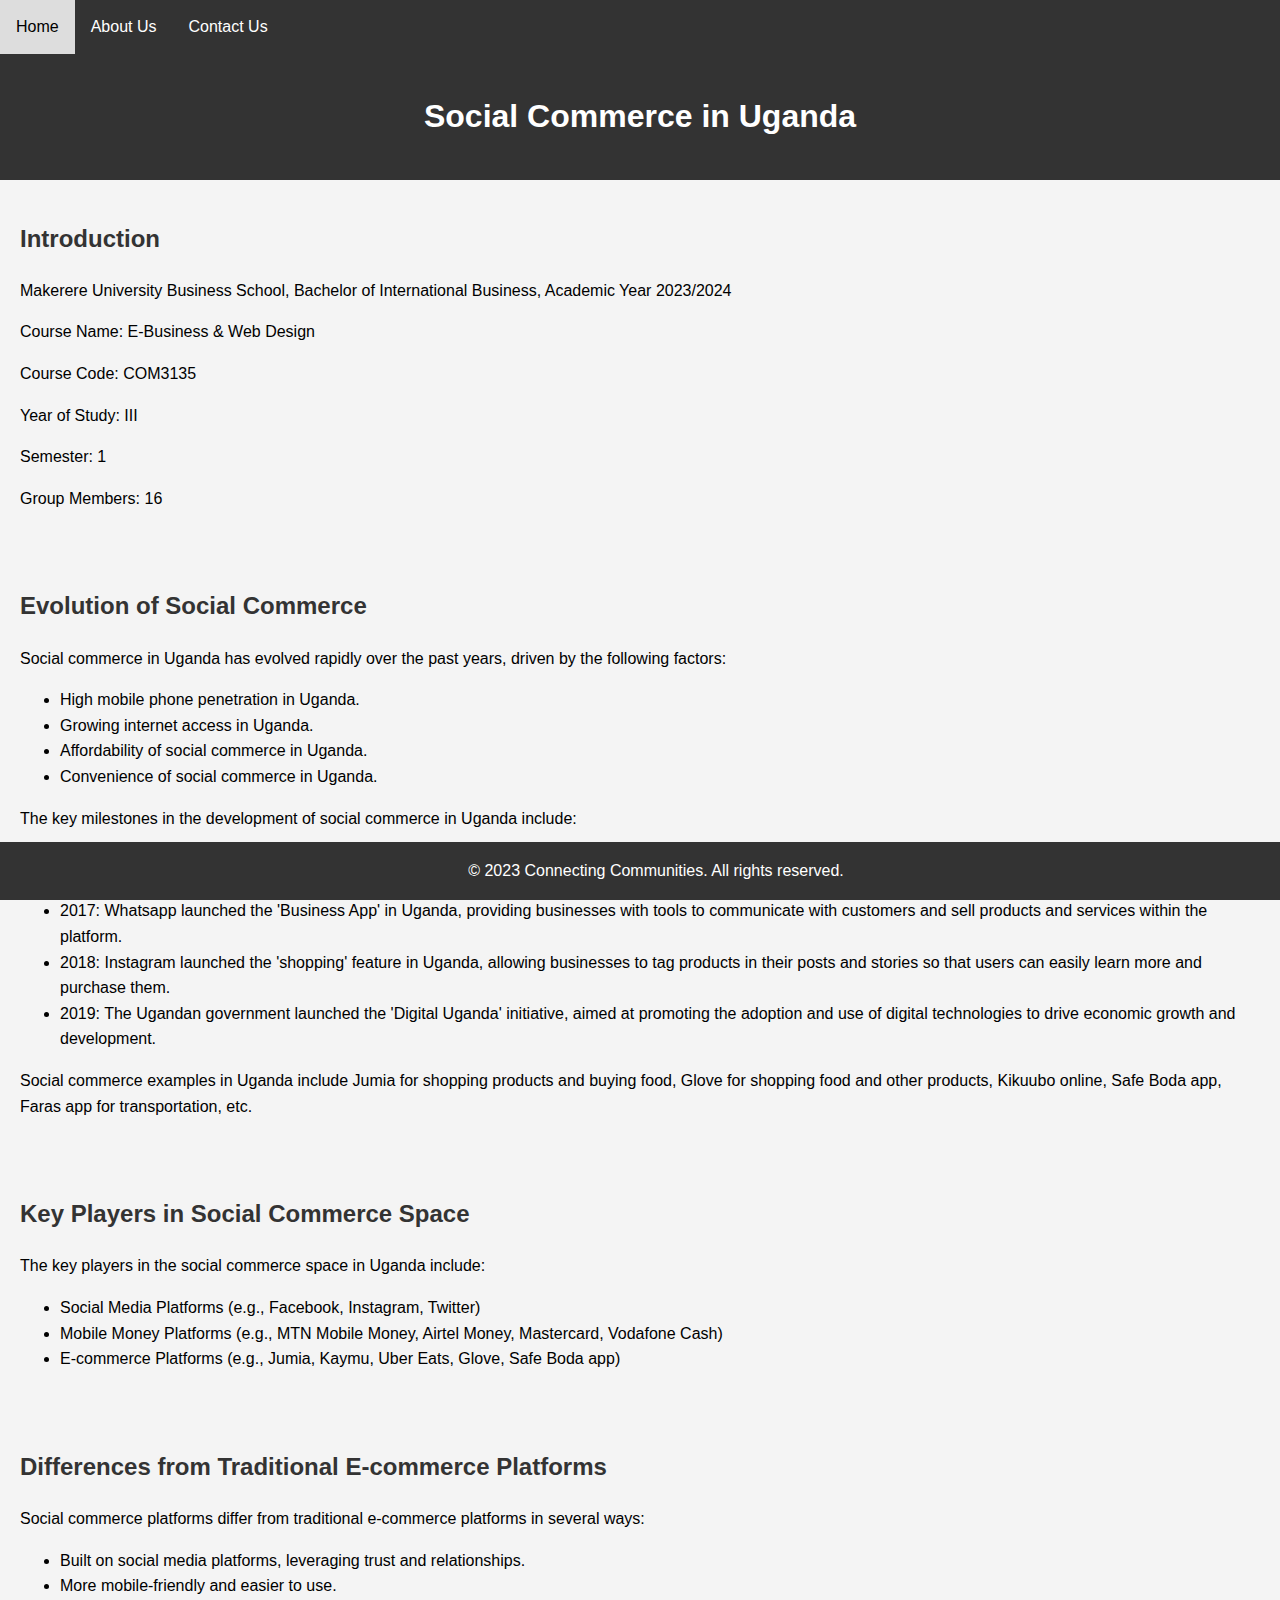
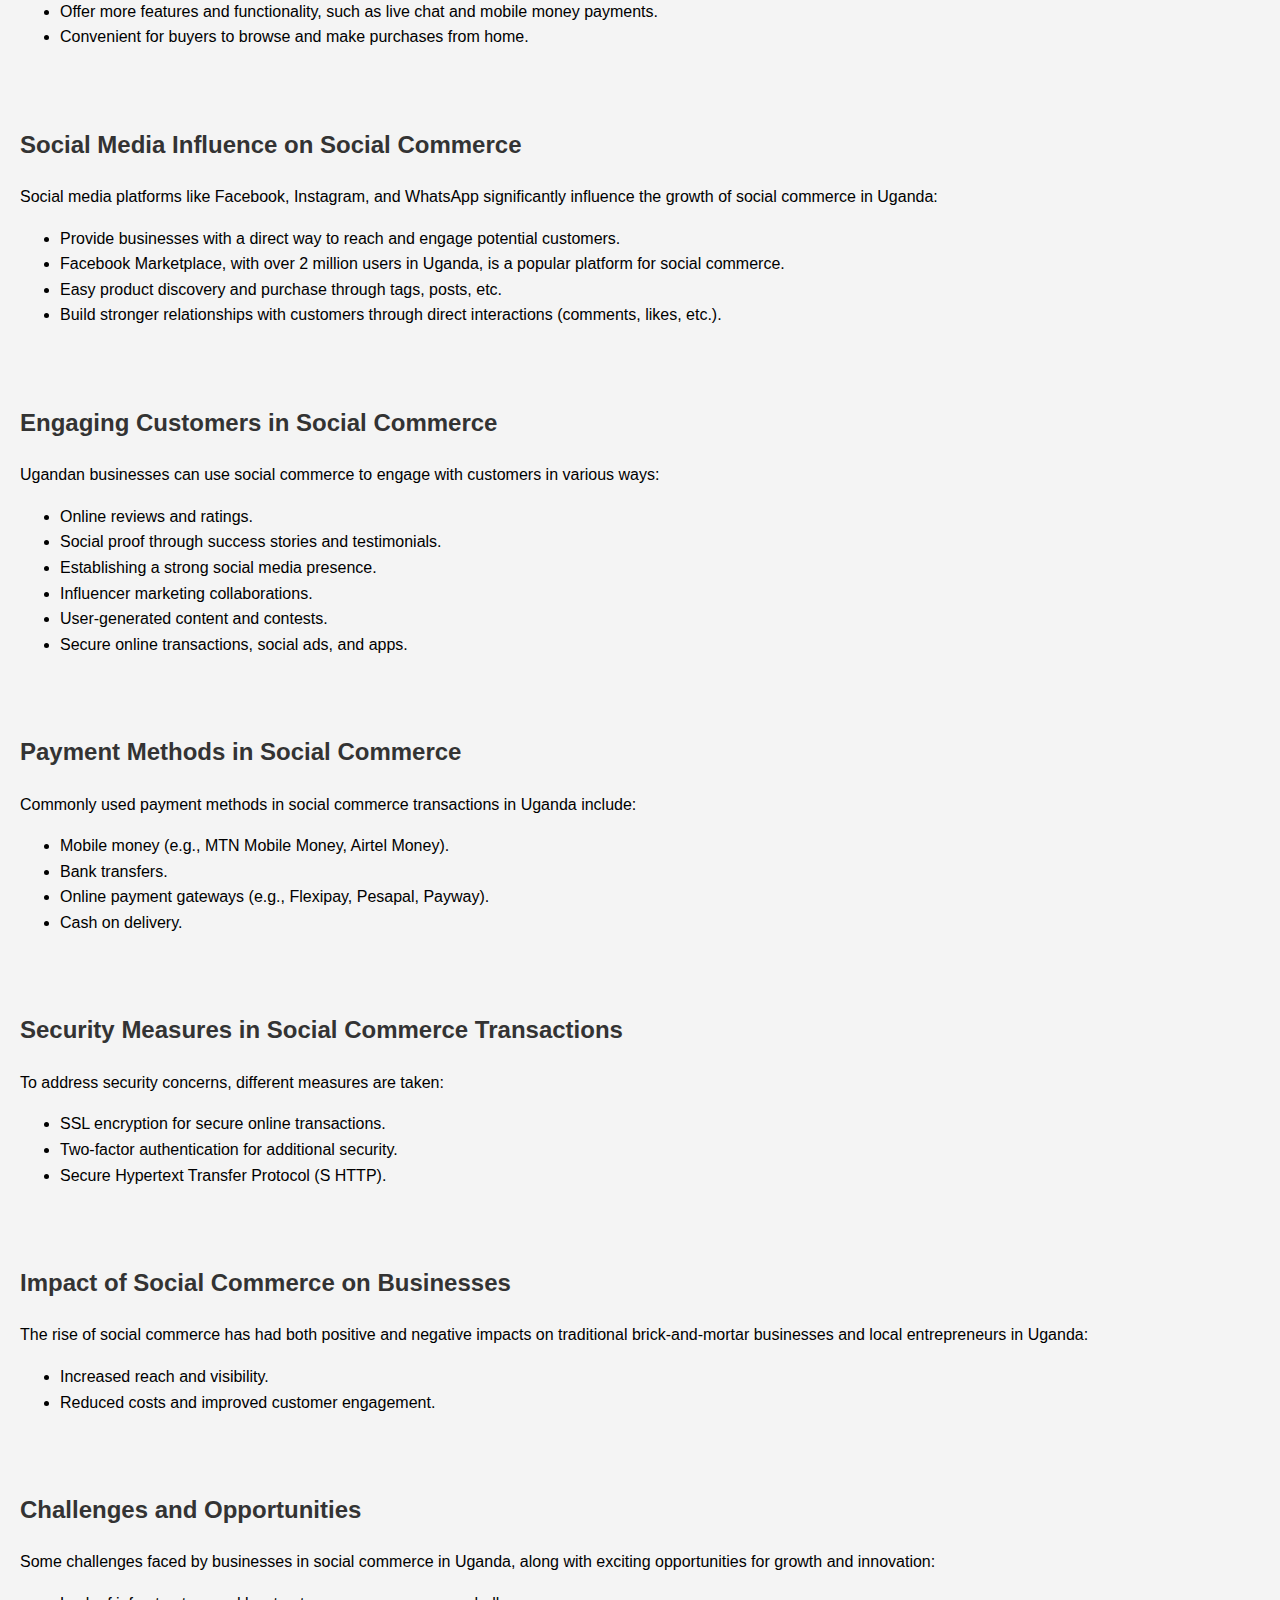
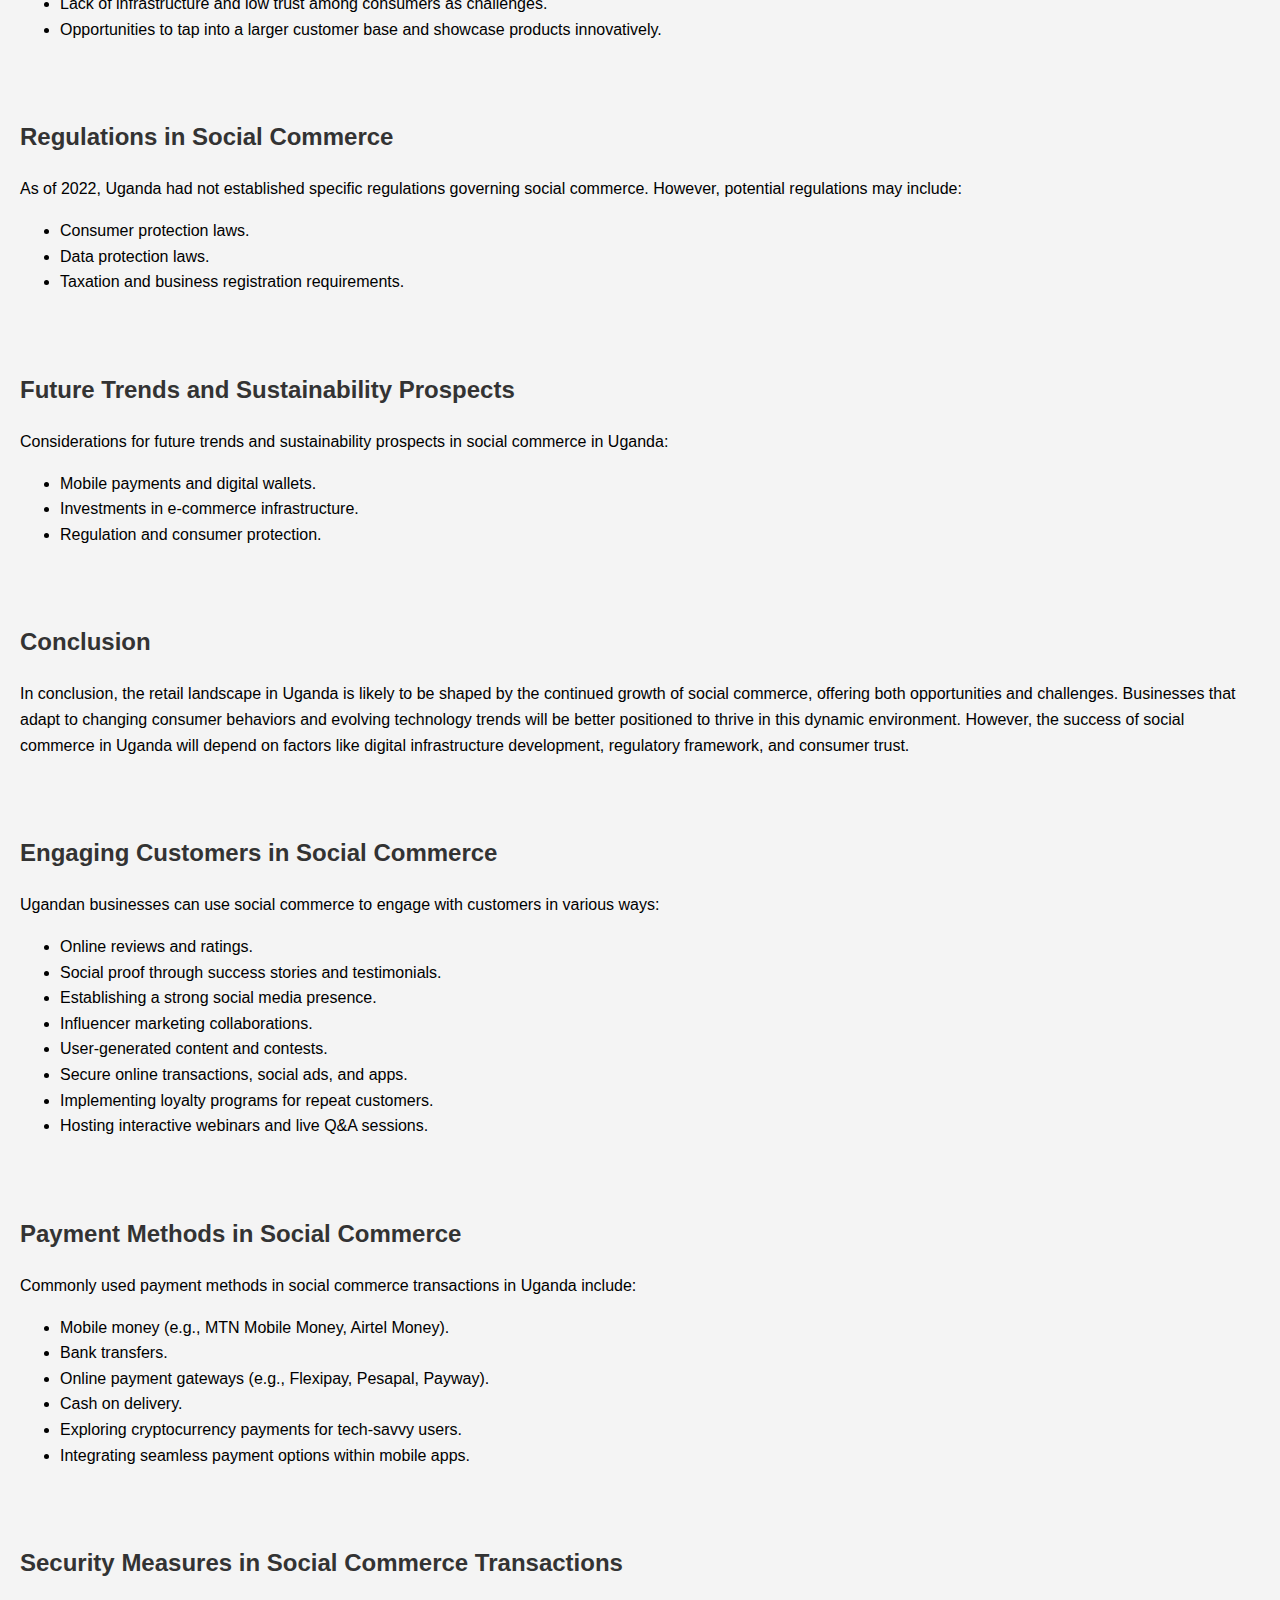
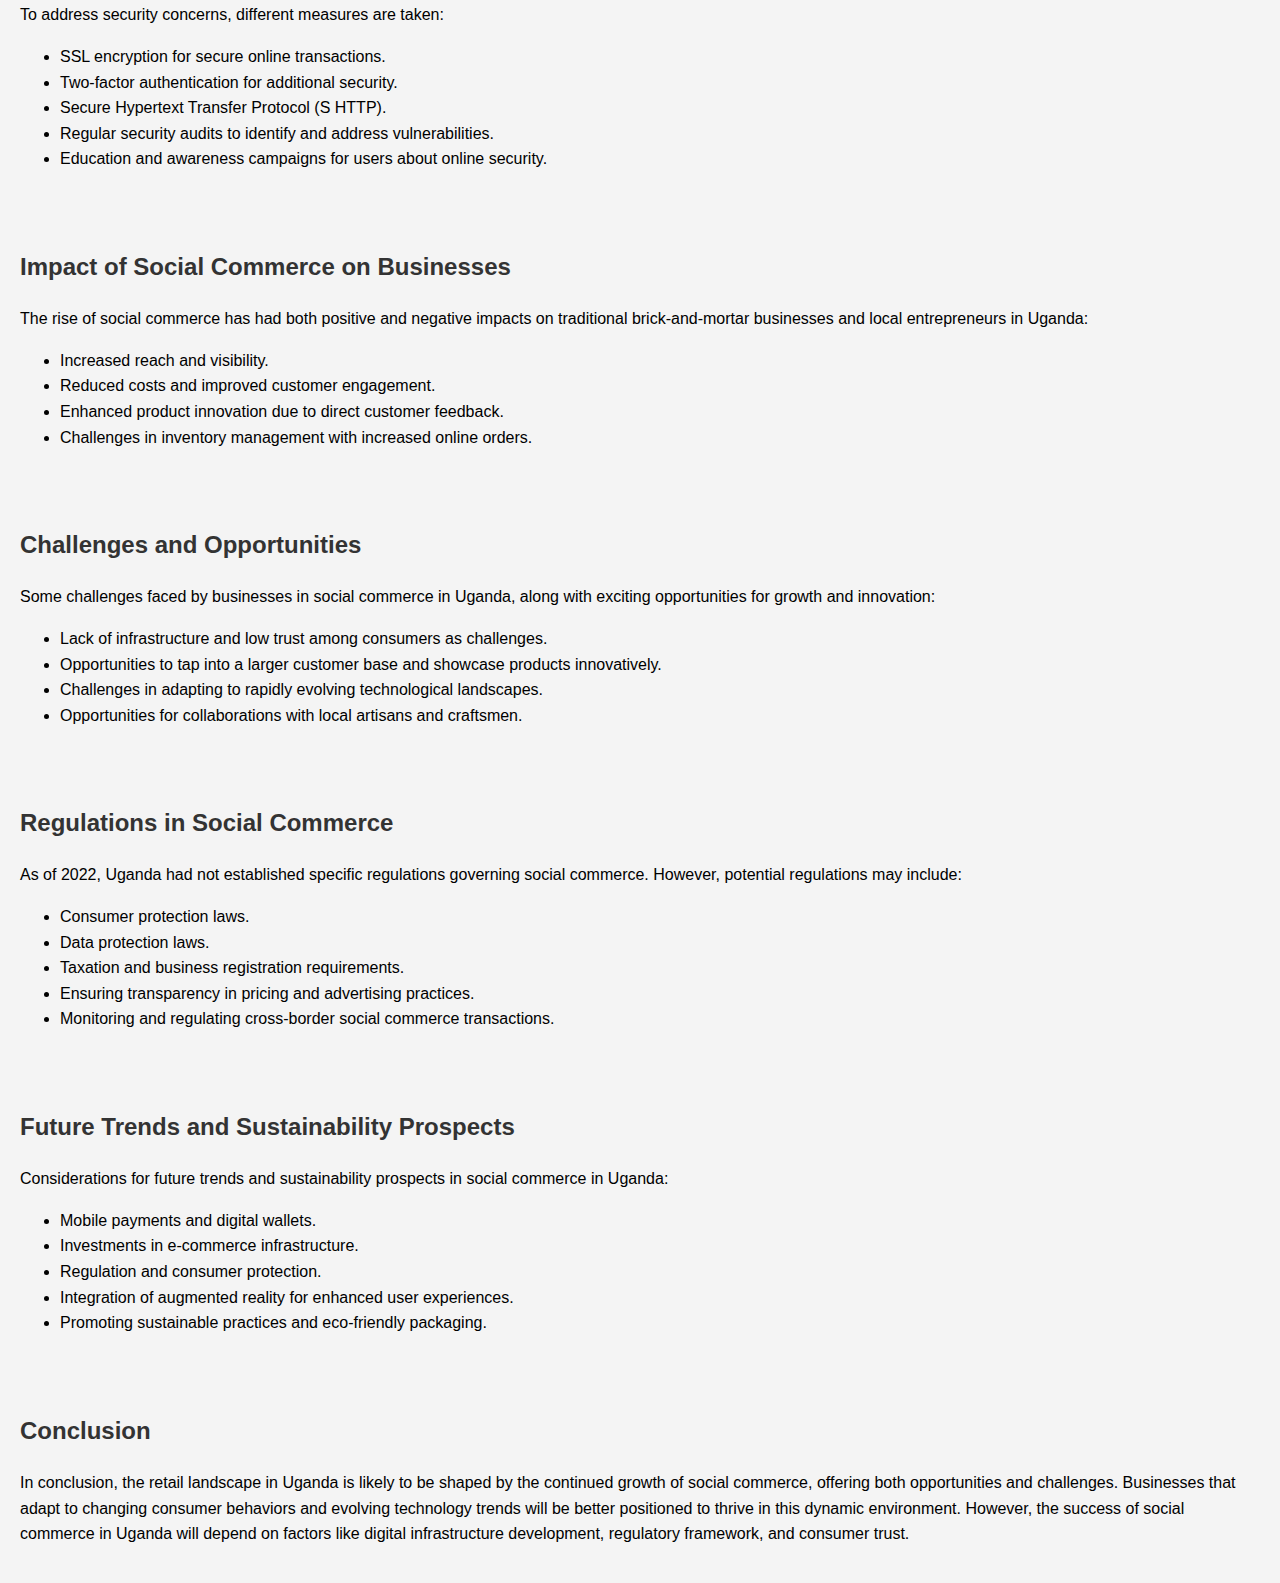
<file: index.html>
<!DOCTYPE html>
<html lang="en">

<head>
    <meta charset="UTF-8">
    <meta name="viewport" content="width=device-width, initial-scale=1.0">
    <title>Social Commerce in Uganda</title>
    <style>
        body {
            font-family: Arial, sans-serif;
            line-height: 1.6;
            margin: 0;
            padding: 0;
            background-color: #f4f4f4;
        }

        header {
            background-color: #333;
            color: white;
            padding: 1em;
            text-align: center;
        }

        section {
            padding: 20px;
        }

        h2 {
            color: #333;
        }

        p {
            margin-bottom: 1em;
        }

        footer {
            background-color: #333;
            color: white;
            text-align: center;
            padding: 1em;
            position: fixed;
            bottom: 0;
            width: 100%;
        }

        
    nav {
      background-color: #333;
      overflow: hidden;
    }

    nav a {
      float: left;
      display: block;
      color: white;
      text-align: center;
      padding: 14px 16px;
      text-decoration: none;
    }

    nav a:hover {
      background-color: #ddd;
      color: black;
    }
    </style>
</head>

       <nav>
        <a href="index.html">Home</a>
        <a href="aboutus.html">About Us</a>
        <a href="contactus.html">Contact Us</a>
        <!-- Add more links based on your website structure -->
    </nav>
    
<body>

    <header>
        <h1>Social Commerce in Uganda</h1>
    </header>

    <section id="introduction">
        <h2>Introduction</h2>
        <p>Makerere University Business School, Bachelor of International Business, Academic Year 2023/2024</p>
        <p>Course Name: E-Business & Web Design</p>
        <p>Course Code: COM3135</p>
        <p>Year of Study: III</p>
        <p>Semester: 1</p>
        <p>Group Members: 16</p>
    </section>

    <section id="evolution">
        <h2>Evolution of Social Commerce</h2>
        <p>Social commerce in Uganda has evolved rapidly over the past years, driven by the following factors:</p>
        <ul>
            <li>High mobile phone penetration in Uganda.</li>
            <li>Growing internet access in Uganda.</li>
            <li>Affordability of social commerce in Uganda.</li>
            <li>Convenience of social commerce in Uganda.</li>
        </ul>
        <p>The key milestones in the development of social commerce in Uganda include:</p>
        <ul>
            <li>2015: Facebook launched the 'marketplace' feature in Uganda, allowing users to buy and sell goods and services within the platform.</li>
            <li>2016: Twitter launched the 'shop module' feature in Uganda, allowing businesses to showcase their products and services directly within tweets.</li>
            <li>2017: Whatsapp launched the 'Business App' in Uganda, providing businesses with tools to communicate with customers and sell products and services within the platform.</li>
            <li>2018: Instagram launched the 'shopping' feature in Uganda, allowing businesses to tag products in their posts and stories so that users can easily learn more and purchase them.</li>
            <li>2019: The Ugandan government launched the 'Digital Uganda' initiative, aimed at promoting the adoption and use of digital technologies to drive economic growth and development.</li>
        </ul>
        <p>Social commerce examples in Uganda include Jumia for shopping products and buying food, Glove for shopping food and other products, Kikuubo online, Safe Boda app, Faras app for transportation, etc.</p>
    </section>

   <!-- More sections for key players, social commerce platforms, social media influence, etc. -->

<section id="key-players">
    <h2>Key Players in Social Commerce Space</h2>
    <p>The key players in the social commerce space in Uganda include:</p>
    <ul>
        <li>Social Media Platforms (e.g., Facebook, Instagram, Twitter)</li>
        <li>Mobile Money Platforms (e.g., MTN Mobile Money, Airtel Money, Mastercard, Vodafone Cash)</li>
        <li>E-commerce Platforms (e.g., Jumia, Kaymu, Uber Eats, Glove, Safe Boda app)</li>
    </ul>
</section>

<section id="platform-differences">
    <h2>Differences from Traditional E-commerce Platforms</h2>
    <p>Social commerce platforms differ from traditional e-commerce platforms in several ways:</p>
    <ul>
        <li>Built on social media platforms, leveraging trust and relationships.</li>
        <li>More mobile-friendly and easier to use.</li>
        <li>Offer more features and functionality, such as live chat and mobile money payments.</li>
        <li>Convenient for buyers to browse and make purchases from home.</li>
    </ul>
</section>

<section id="social-media-influence">
    <h2>Social Media Influence on Social Commerce</h2>
    <p>Social media platforms like Facebook, Instagram, and WhatsApp significantly influence the growth of social commerce in Uganda:</p>
    <ul>
        <li>Provide businesses with a direct way to reach and engage potential customers.</li>
        <li>Facebook Marketplace, with over 2 million users in Uganda, is a popular platform for social commerce.</li>
        <li>Easy product discovery and purchase through tags, posts, etc.</li>
        <li>Build stronger relationships with customers through direct interactions (comments, likes, etc.).</li>
    </ul>
</section>

<!-- More sections for engaging customers, payment methods, security measures, impact on businesses, challenges, opportunities, regulations, etc. -->

<section id="customer-engagement">
    <h2>Engaging Customers in Social Commerce</h2>
    <p>Ugandan businesses can use social commerce to engage with customers in various ways:</p>
    <ul>
        <li>Online reviews and ratings.</li>
        <li>Social proof through success stories and testimonials.</li>
        <li>Establishing a strong social media presence.</li>
        <li>Influencer marketing collaborations.</li>
        <li>User-generated content and contests.</li>
        <li>Secure online transactions, social ads, and apps.</li>
    </ul>
</section>

<section id="payment-methods">
    <h2>Payment Methods in Social Commerce</h2>
    <p>Commonly used payment methods in social commerce transactions in Uganda include:</p>
    <ul>
        <li>Mobile money (e.g., MTN Mobile Money, Airtel Money).</li>
        <li>Bank transfers.</li>
        <li>Online payment gateways (e.g., Flexipay, Pesapal, Payway).</li>
        <li>Cash on delivery.</li>
    </ul>
</section>

<section id="security-measures">
    <h2>Security Measures in Social Commerce Transactions</h2>
    <p>To address security concerns, different measures are taken:</p>
    <ul>
        <li>SSL encryption for secure online transactions.</li>
        <li>Two-factor authentication for additional security.</li>
        <li>Secure Hypertext Transfer Protocol (S HTTP).</li>
    </ul>
</section>



<section id="impact-on-businesses">
    <h2>Impact of Social Commerce on Businesses</h2>
    <p>The rise of social commerce has had both positive and negative impacts on traditional brick-and-mortar businesses and local entrepreneurs in Uganda:</p>
    <ul>
        <li>Increased reach and visibility.</li>
        <li>Reduced costs and improved customer engagement.</li>
        <!-- Add more points based on your content -->
    </ul>
</section>

<section id="challenges-opportunities">
    <h2>Challenges and Opportunities</h2>
    <p>Some challenges faced by businesses in social commerce in Uganda, along with exciting opportunities for growth and innovation:</p>
    <ul>
        <li>Lack of infrastructure and low trust among consumers as challenges.</li>
        <li>Opportunities to tap into a larger customer base and showcase products innovatively.</li>
       
    </ul>
</section>

<section id="regulations">
    <h2>Regulations in Social Commerce</h2>
    <p>As of 2022, Uganda had not established specific regulations governing social commerce. However, potential regulations may include:</p>
    <ul>
        <li>Consumer protection laws.</li>
        <li>Data protection laws.</li>
        <li>Taxation and business registration requirements.</li>
    </ul>
</section>

<section id="future-trends">
    <h2>Future Trends and Sustainability Prospects</h2>
    <p>Considerations for future trends and sustainability prospects in social commerce in Uganda:</p>
    <ul>
        <li>Mobile payments and digital wallets.</li>
        <li>Investments in e-commerce infrastructure.</li>
        <li>Regulation and consumer protection.</li>
     
    </ul>
</section>


<section id="conclusion">
    <h2>Conclusion</h2>
    <p>In conclusion, the retail landscape in Uganda is likely to be shaped by the continued growth of social commerce, offering both opportunities and challenges. Businesses that adapt to changing consumer behaviors and evolving technology trends will be better positioned to thrive in this dynamic environment. However, the success of social commerce in Uganda will depend on factors like digital infrastructure development, regulatory framework, and consumer trust.</p>
</section>


<section id="customer-engagement">
    <h2>Engaging Customers in Social Commerce</h2>
    <p>Ugandan businesses can use social commerce to engage with customers in various ways:</p>
    <ul>
        <li>Online reviews and ratings.</li>
        <li>Social proof through success stories and testimonials.</li>
        <li>Establishing a strong social media presence.</li>
        <li>Influencer marketing collaborations.</li>
        <li>User-generated content and contests.</li>
        <li>Secure online transactions, social ads, and apps.</li>
        <li>Implementing loyalty programs for repeat customers.</li>
        <li>Hosting interactive webinars and live Q&A sessions.</li>
       </ul>
</section>

<section id="payment-methods">
    <h2>Payment Methods in Social Commerce</h2>
    <p>Commonly used payment methods in social commerce transactions in Uganda include:</p>
    <ul>
        <li>Mobile money (e.g., MTN Mobile Money, Airtel Money).</li>
        <li>Bank transfers.</li>
        <li>Online payment gateways (e.g., Flexipay, Pesapal, Payway).</li>
        <li>Cash on delivery.</li>
        <li>Exploring cryptocurrency payments for tech-savvy users.</li>
        <li>Integrating seamless payment options within mobile apps.</li>
 
    </ul>
</section>

<section id="security-measures">
    <h2>Security Measures in Social Commerce Transactions</h2>
    <p>To address security concerns, different measures are taken:</p>
    <ul>
        <li>SSL encryption for secure online transactions.</li>
        <li>Two-factor authentication for additional security.</li>
        <li>Secure Hypertext Transfer Protocol (S HTTP).</li>
        <li>Regular security audits to identify and address vulnerabilities.</li>
        <li>Education and awareness campaigns for users about online security.</li>
    
    </ul>
</section>



<section id="impact-on-businesses">
    <h2>Impact of Social Commerce on Businesses</h2>
    <p>The rise of social commerce has had both positive and negative impacts on traditional brick-and-mortar businesses and local entrepreneurs in Uganda:</p>
    <ul>
        <li>Increased reach and visibility.</li>
        <li>Reduced costs and improved customer engagement.</li>
        <li>Enhanced product innovation due to direct customer feedback.</li>
        <li>Challenges in inventory management with increased online orders.</li>
    
    </ul>
</section>

<section id="challenges-opportunities">
    <h2>Challenges and Opportunities</h2>
    <p>Some challenges faced by businesses in social commerce in Uganda, along with exciting opportunities for growth and innovation:</p>
    <ul>
        <li>Lack of infrastructure and low trust among consumers as challenges.</li>
        <li>Opportunities to tap into a larger customer base and showcase products innovatively.</li>
        <li>Challenges in adapting to rapidly evolving technological landscapes.</li>
        <li>Opportunities for collaborations with local artisans and craftsmen.</li>
  
    </ul>
</section>

<section id="regulations">
    <h2>Regulations in Social Commerce</h2>
    <p>As of 2022, Uganda had not established specific regulations governing social commerce. However, potential regulations may include:</p>
    <ul>
        <li>Consumer protection laws.</li>
        <li>Data protection laws.</li>
        <li>Taxation and business registration requirements.</li>
        <li>Ensuring transparency in pricing and advertising practices.</li>
        <li>Monitoring and regulating cross-border social commerce transactions.</li>
       
    </ul>
</section>

<section id="future-trends">
    <h2>Future Trends and Sustainability Prospects</h2>
    <p>Considerations for future trends and sustainability prospects in social commerce in Uganda:</p>
    <ul>
        <li>Mobile payments and digital wallets.</li>
        <li>Investments in e-commerce infrastructure.</li>
        <li>Regulation and consumer protection.</li>
        <li>Integration of augmented reality for enhanced user experiences.</li>
        <li>Promoting sustainable practices and eco-friendly packaging.</li>
   
    </ul>
</section>


<section id="conclusion">
    <h2>Conclusion</h2>
    <p>In conclusion, the retail landscape in Uganda is likely to be shaped by the continued growth of social commerce, offering both opportunities and challenges. Businesses that adapt to changing consumer behaviors and evolving technology trends will be better positioned to thrive in this dynamic environment. However, the success of social commerce in Uganda will depend on factors like digital infrastructure development, regulatory framework, and consumer trust.</p>
</section>

<footer>
    &copy; 2023 Connecting Communities. All rights reserved.
</footer>

</body>

</html>
</file>
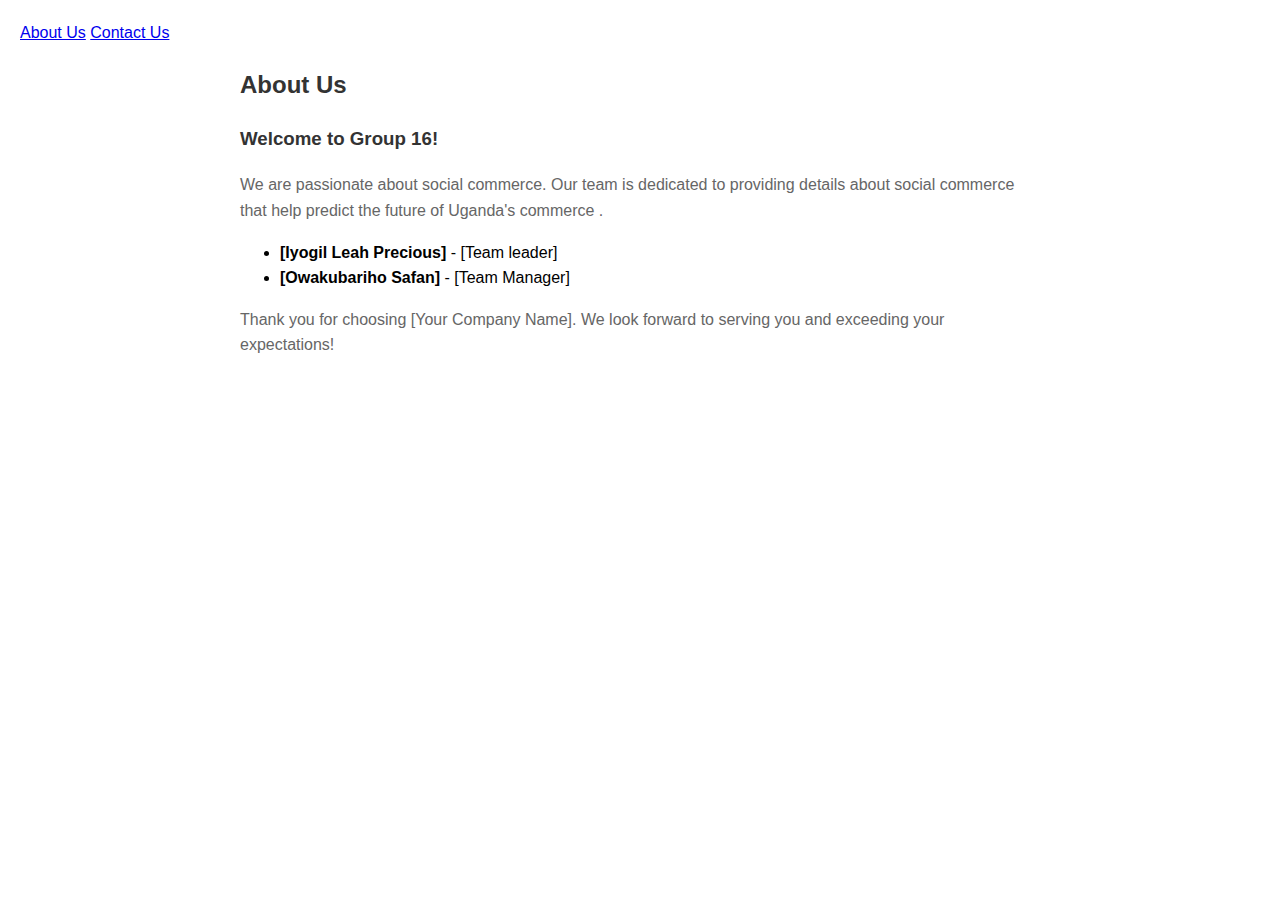
<file: aboutus.html>
<!DOCTYPE html>
<html lang="en">

<head>
    <meta charset="UTF-8">
    <meta name="viewport" content="width=device-width, initial-scale=1.0">
    <title>About Us</title>
    <style>
        body {
            font-family: Arial, sans-serif;
            line-height: 1.6;
            margin: 20px;
        }

        section {
            max-width: 800px;
            margin: auto;
        }

        h2 {
            color: #333;
        }

          h3 {
            color: #333;
        }

        p {
            color: #666;
        }

    
    </style>
</head>

     
        
<body>

     <nav>
        <a href="index.html"></a>
        <a href="aboutus.html">About Us</a>
        <a href="contactus.html">Contact Us</a>
    </nav>

    <section id="about-us">
        <h2>About Us</h2>

       <h3> Welcome to Group 16!</h3>
        <p> We are passionate about social commerce. Our team is dedicated to providing details about social commerce that help predict the future of Uganda's commerce .</p>

        <ul>
            <li><strong>[Iyogil Leah Precious]</strong> - [Team leader]</li>
            <li><strong>[Owakubariho Safan]</strong> - [Team Manager]</li>
            <!-- Add more team members as needed -->
        </ul>

        <p>Thank you for choosing [Your Company Name]. We look forward to serving you and exceeding your expectations!</p>
    </section>

</body>

</html>
</file>
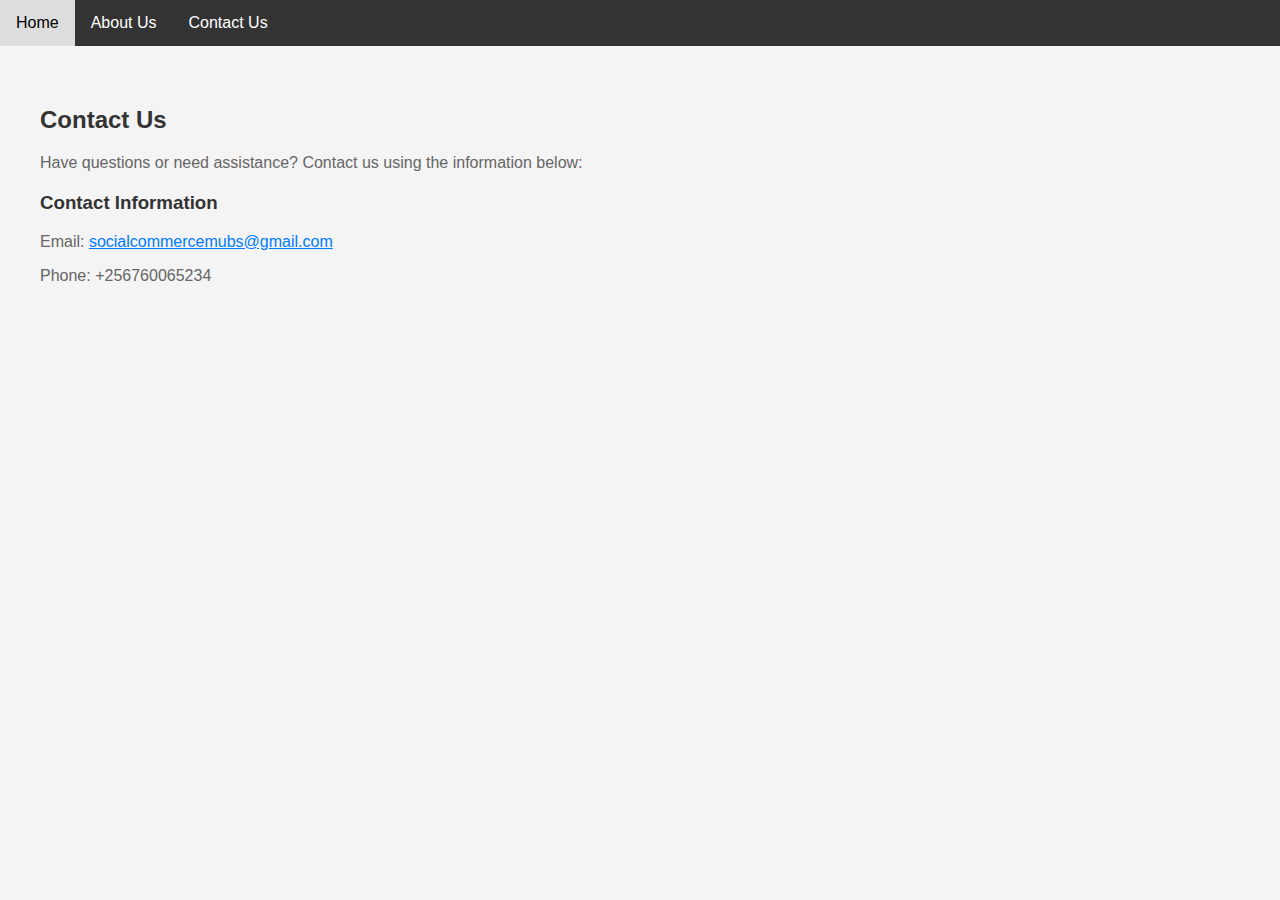
<file: contactus.html>
<!DOCTYPE html>
<html lang="en">

<head>
    <meta charset="UTF-8">
    <meta name="viewport" content="width=device-width, initial-scale=1.0">
    <style>
        body {
            font-family: Arial, sans-serif;
            margin: 0;
            padding: 0;
           background-color: #f4f4f4;
        }

        header {
            background-color: #333;
            padding: 10px;
            text-align: center;
        }

        #contact-us {
            padding: 40px;
        }

        #contact-us h2 {
            color: #333;
        }

        #contact-us p {
            color: #666;
        }

        .contact-details {
            margin-top: 20px;
            color: #444;
        }

        .contact-details h3 {
            color: #333;
        }

        .contact-details a {
            color: #007BFF;
        }

        
    nav {
      background-color: #333;
      overflow: hidden;
    }

    nav a {
      float: left;
      display: block;
      color: white;
      text-align: center;
      padding: 14px 16px;
      text-decoration: none;
    }

    nav a:hover {
      background-color: #ddd;
      color: black;
    }
    </style>
</head>

<body>



    <nav>
        <a href="index.html"> Home </a>
        <a href="aboutus.html">About Us</a>
        <a href="contactus.html">Contact Us</a>
        <!-- Add more links based on your website structure -->
    </nav>

    <div class="content">
        <!-- The rest of your content goes here -->
    </div>

    <section id="contact-us">
        <h2>Contact Us</h2>
        <p>Have questions or need assistance? Contact us using the information below:</p>

        <div class="contact-details">
            <h3>Contact Information</h3>
            <p>Email: <a href="socialcommercemubs@gmail.com">socialcommercemubs@gmail.com</a></p>
            <p>Phone: +256760065234</p>
        </div>
    </section>

</body>

</html>
</file>
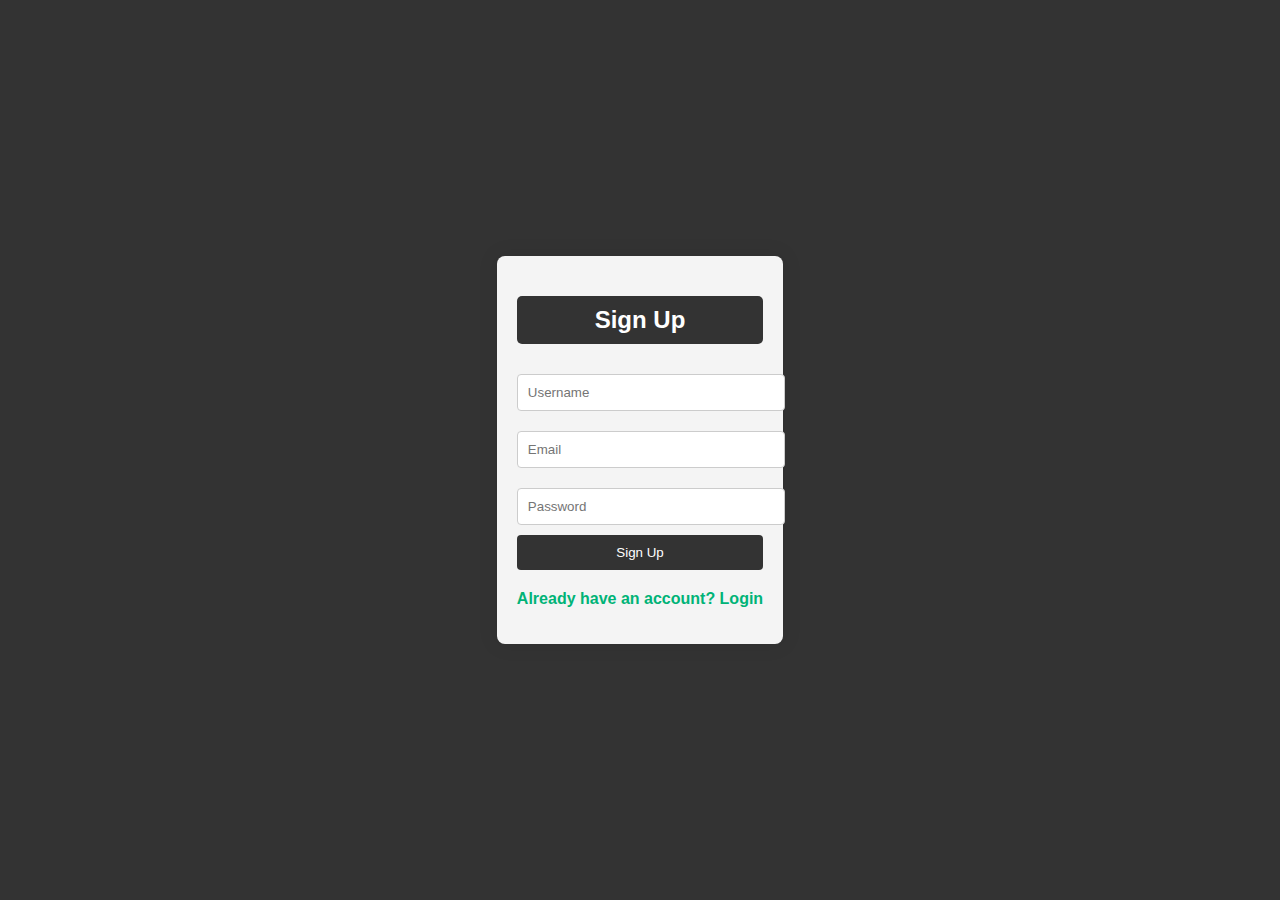
<file: signup.html>
<!DOCTYPE html>
<html>
<head>
    <title>Sign Up</title>
</head>
<body style="font-family: 'Arial', sans-serif; background-color: #333; color: #fff; text-align: center; display: flex; flex-direction: column; align-items: center; justify-content: center; height: 100vh; margin: 0;">

    <div style="background-color: rgba(255, 255, 255, 0.95); max-width: 400px; padding: 20px; box-shadow: 0 0 20px rgba(0, 0, 0, 0.1); text-align: center; border-radius: 8px;">

        <h2 style="background-color: #333; color: #fff; padding: 10px; border-radius: 5px; margin-bottom: 20px;">Sign Up</h2>

        <form action="process_form.php" method="POST" style="display: flex; flex-direction: column;">

            <div style="margin: 10px 0;">
                <input type="text" name="username" placeholder="Username" required style="width: 100%; padding: 10px; border: 1px solid #ccc; border-radius: 4px;">
            </div>

            <div style="margin: 10px 0;">
                <input type="email" name="email" placeholder="Email" required style="width: 100%; padding: 10px; border: 1px solid #ccc; border-radius: 4px;">
            </div>

            <div style="margin: 10px 0;">
                <input type="password" name="password" placeholder="Password" required style="width: 100%; padding: 10px; border: 1px solid #ccc; border-radius: 4px;">
            </div>

            <button type="submit" class="signup-button" style="background-color: #333; color: #fff; padding: 10px; border: none; border-radius: 4px; cursor: pointer; transition: background-color 0.3s;">Sign Up</button>

        </form>

        <p style="color: #00b377; font-weight: bold; margin-top: 20px;">Already have an account? <a href="login.html" style="text-decoration: none; color: #00b377; font-weight: bold;">Login</a></p>

    </div>

</body>
</html>
</file>
